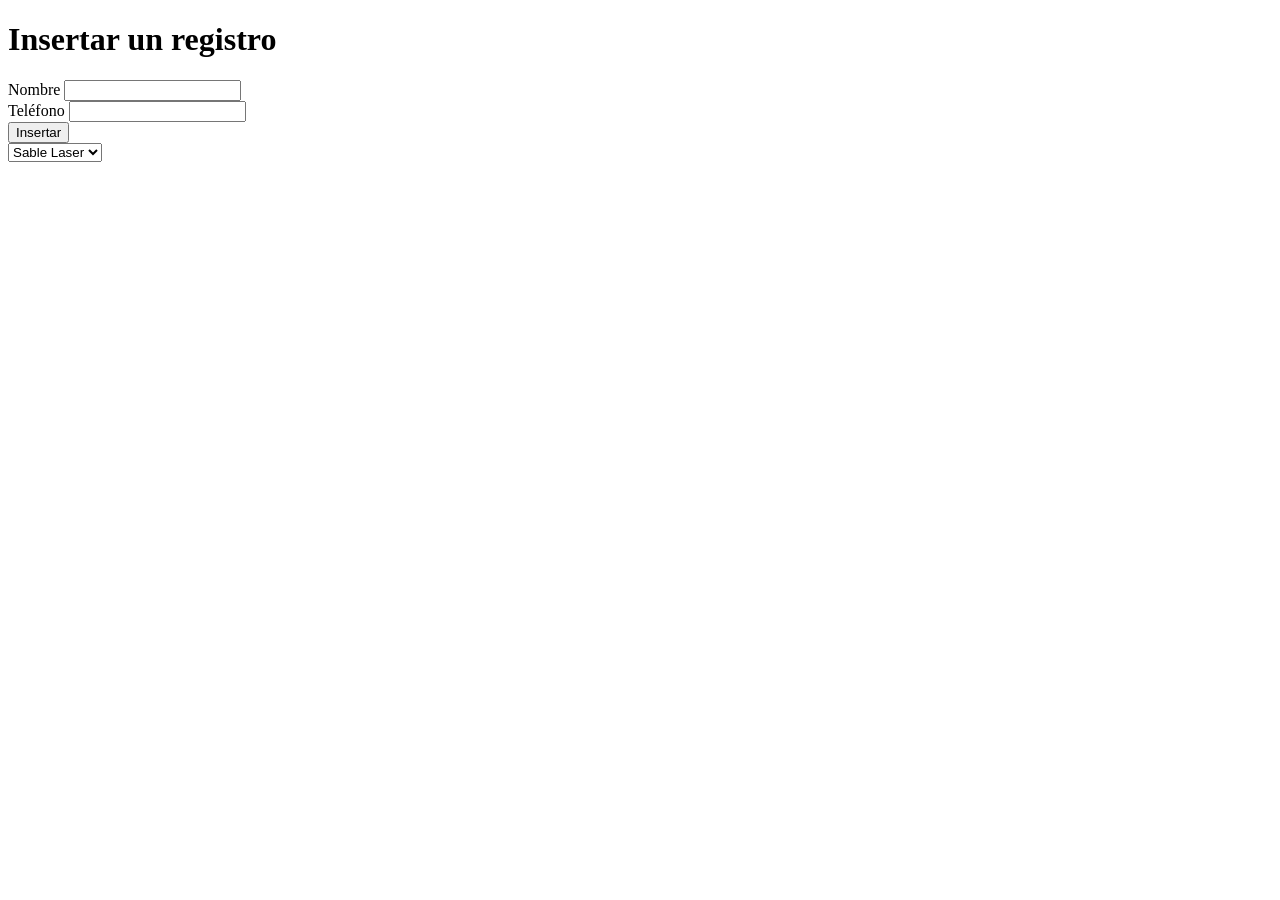
<file: 2Evaluacion/Proyecto1/index.html>
<!DOCTYPE html>
<html lang="en">
  <head>
    <meta charset="UTF-8" />
    <meta name="viewport" content="width=device-width, initial-scale=1.0" />
    <title>Inserción de datos</title>
  </head>
  <body>
    <div>
      <h1>Insertar un registro</h1>
      <form method="POST" action="borrar.php">
        <label for="nombre">Nombre</label>
        <input type="text" name="nombre" /><br />
        <label for="telefono">Teléfono</label>
        <input type="text" name="telefono" /><br />
        <input type="submit" value="Insertar" />
      </form>
    </div>

    <div>
      <!-- SALDRA EL LISTADO DE PRODUCTOS -->
      <select name="opciones" id="opciones">
        <option value="opcion1">Sable Laser</option>
        <option value="opcion2">Anillo</option>
        <option value="opcion3">Gafas</option>
      </select>
    </div>
  </body>
</html>
</file>
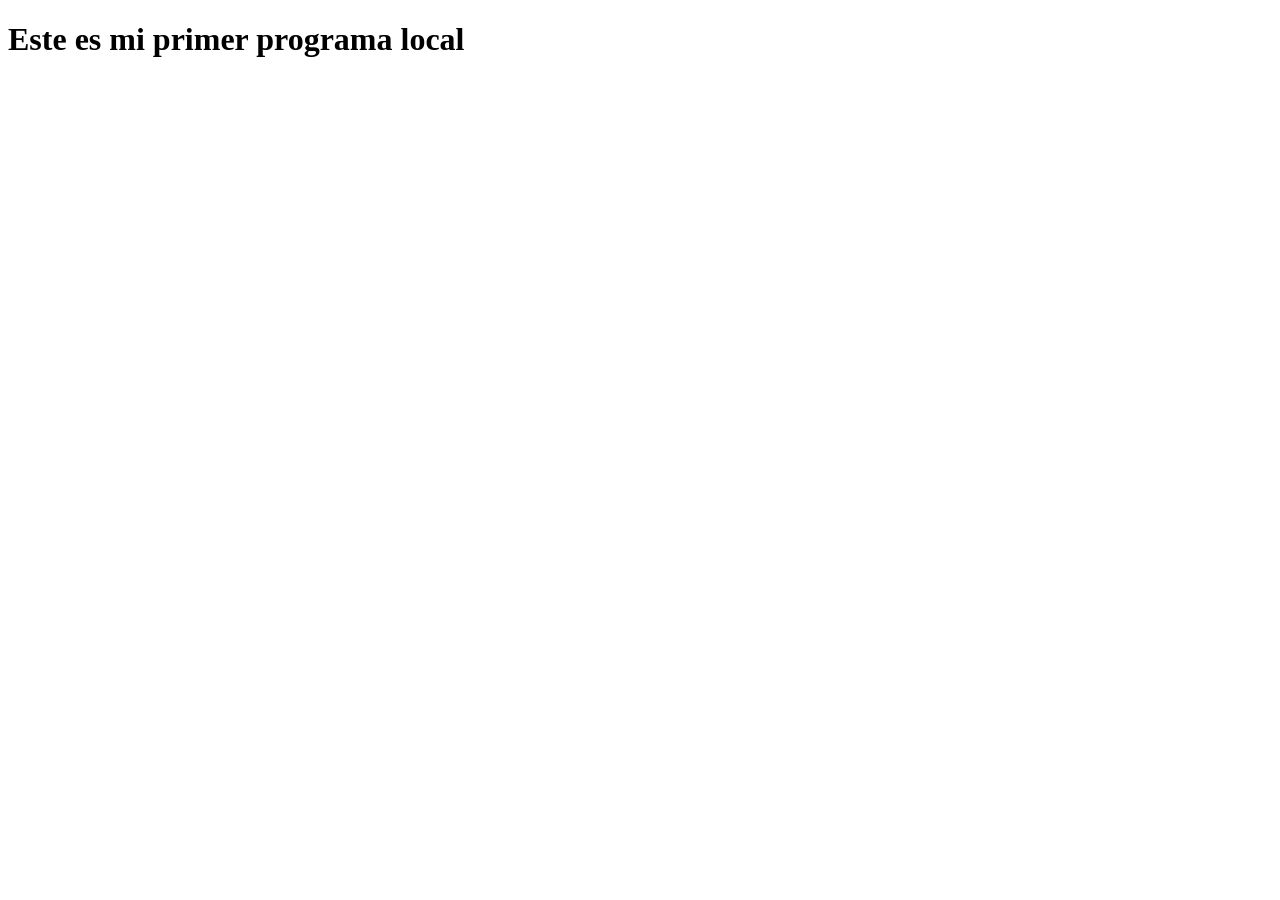
<file: 1Evaluacion/pruebas/holamundo.html>
<!DOCTYPE html>
<html lang="en">
<head>
    <meta charset="UTF-8">
    <meta name="viewport" content="width=, initial-scale=1.0">
    <title>Hola Mundo Otra Vez</title>
</head>
<body>
    <h1>Este es mi primer programa local</h1>
</body>
</html>
</file>
